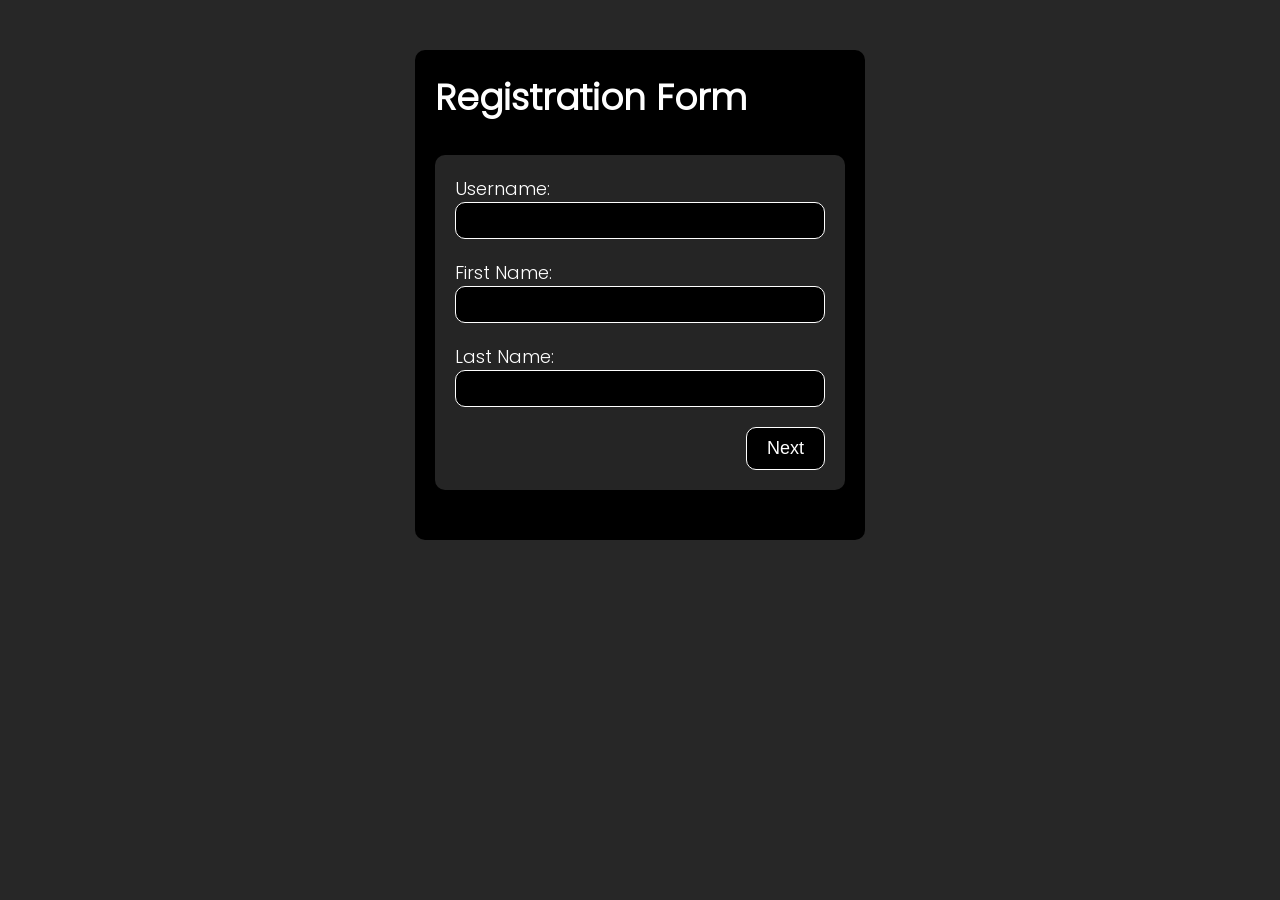
<file: index.html>
<!DOCTYPE html> 
<html lang="en">
  <head>
    <meta charset="UTF-8" />
    <meta http-equiv="X-UA-Compatible" content="IE=edge" />
    <meta name="viewport" content="width=device-width, initial-scale=1.0" />
    <link rel="stylesheet" href="form.css" />
    <title>Multi step form</title>
  </head>
  <body>
    <form onsubmit={handleSubmit} action="https://wa.me/2348060864466" class="multi-form" data-multi-step>
      <div class="form-group">
        <h1>Registration Form</h1>
        <div class="form-list active" data-step>
          <label for="username"> Username:</label>
          <input type="text" name="username" id="username" required />
          <label for="firstname"> First Name:</label>
          <input type="text" name="firstname" id="firstname" required />
          <label for="lastname"> Last Name:</label>
          <input type="text" name="lastname" id="lastname" required />
          <div class="button-list0">
            <button type="button" data-next>Next</button>
          </div>
        </div>
        <div class="form-list" data-step>
          <label for="email"> Email:</label>
          <input type="email" name="email" id="email" required />
          <label for="age"> Age:</label>
          <input type="number" name="age" id="age" required />
          <label for="zipcode"> Zip Code:</label>
          <input type="number" name="zipcode" id="zipcode" />
          <div class="button-list">
            <button type="button" data-previous>Previous</button>
            <button type="button" data-next>Next</button>
          </div>
        </div>
        <div class="form-list" data-step>
          <label for="password"> Password:</label>
          <input type="password" name="password" id="password" required />
          <label for="password"> Confirm Password:</label>
          <input type="password" name="cpassword" id="cpassword" required />
          <label for="security"> Recovery Code:</label>
          <input type="password" name="security" id="security" />
          <div class="button-list">
            <button type="button" data-previous>Previous</button>
            <button type="submit">Register</button>
          </div>
        </div>
      </div>
    </form>
    <script src="form.js"></script>
  </body>
</html>
</file>
<file: form.css>
*,
*::before,
*::after {
  box-sizing: border-box;
  margin: 0;
  padding: 0;
}
@font-face {
  font-family: "Poppins";
  src: url(Poppins/Poppins-Light.ttf);
}

body {
  background-color: rgb(39, 39, 39);
  color: white;
  font-family: "Poppins";
  display: grid;
  place-items: center;
  max-width: 1600px;
  margin-top: 50px;
  width: 100%;
  font-size: 18px;
}

label {
  display: block;
}
input {
  width: 100%;
  margin-bottom: 20px;
}
input,
button {
  outline: none;
  border-radius: 10px;
  padding: 10px 20px;
  background-color: black;
  color: white;
  border: 1px solid;
}

button {
  font-size: inherit;
  cursor: pointer;
}
button:hover {
  opacity: 0.8;
}
button:active {
  transform: translateY(5px);
}

/* custom */

.form-group {
  padding: 20px;
  background-color: black;
  border-radius: 10px;
  width: 450px;
}
.form-group >h1{
    margin-bottom: 30px;
}
.form-list {
  background-color: rgb(37, 37, 37);
  margin-bottom: 30px;
  padding: 20px;
  border-radius: 10px;
  display: none;
}

.button-list0{
    display: flex;
    align-items: center;
    justify-content: flex-end;
}
.button-list{
    display: flex;
    align-items: center;
    justify-content: space-between;
}
.form-list.active{
    display: block;
}
</file>
